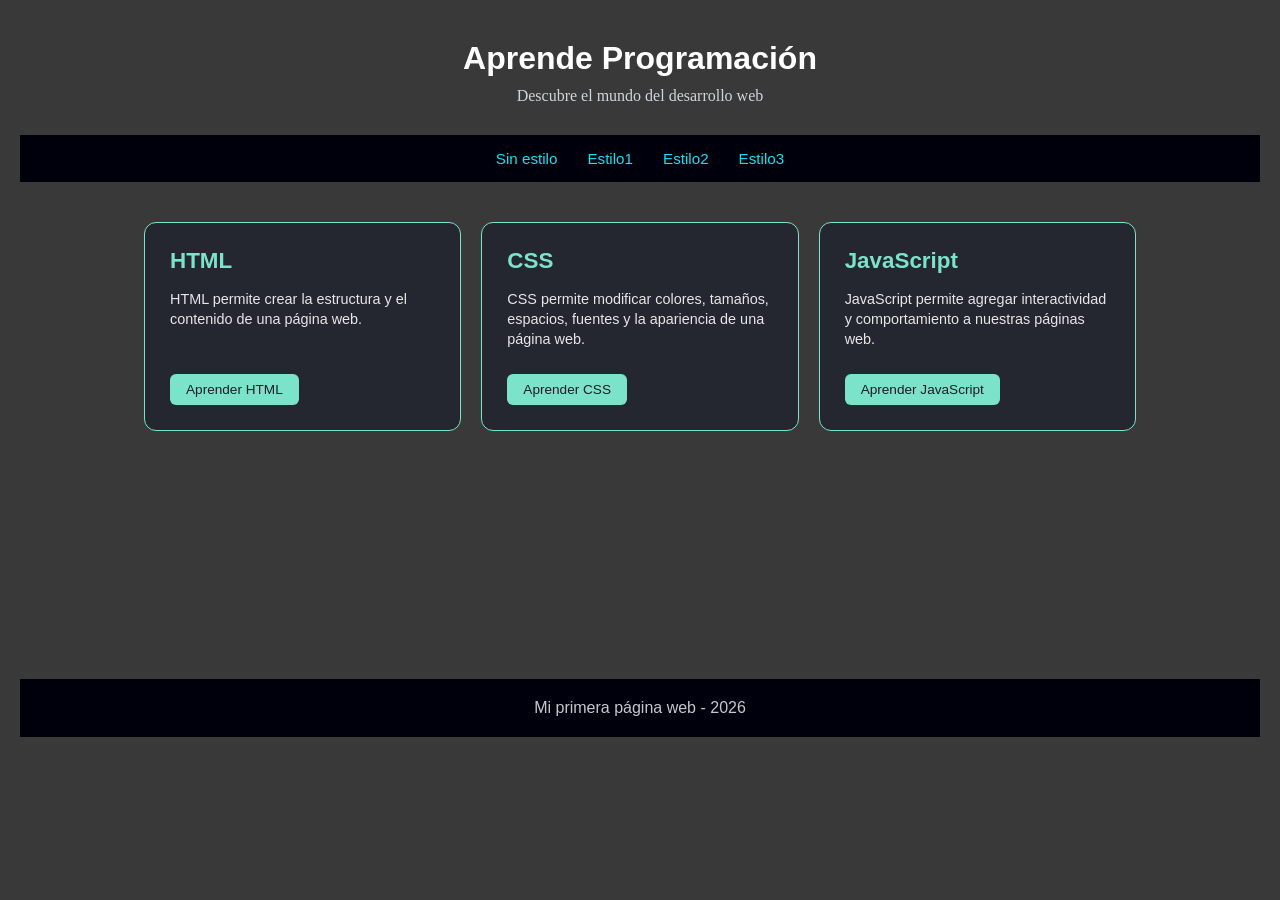
<file: index3.html>
<!DOCTYPE html>
<html lang="es">
<head>
  <meta charset="UTF-8">
  <meta name="viewport" content="width=device-width, initial-scale=1.0">
  <title>Aprende Programación</title>
  <link rel="stylesheet" href="css/estilo1.css">
</head>
<body>

  
  <header class="hero">
    <h1>Aprende Programación</h1>
    <p>Descubre el mundo del desarrollo web</p>
  </header>

 
  <nav class="nav-navegacion">
    <a href="index.html">Sin estilo</a>
    <a href="index1.html">Estilo1</a>
    <a href="index2.html" class="active">Estilo2</a>
    <a href="index3.html">Estilo3</a>
  </nav>

 
  <main class="cards-container">
    
    <div class="card">
      <h2>HTML</h2>
      <p>HTML permite crear la estructura y el contenido de una página web.</p>
      <a href="#" class="btn">Aprender HTML</a>
    </div>

    
    <div class="card">
      <h2>CSS</h2>
      <p>CSS permite modificar colores, tamaños, espacios, fuentes y la apariencia de una página web.</p>
      <a href="#" class="btn">Aprender CSS</a>
    </div>

    
    <div class="card">
      <h2>JavaScript</h2>
      <p>JavaScript permite agregar interactividad y comportamiento a nuestras páginas web.</p>
      <a href="#" class="btn">Aprender JavaScript</a>
    </div>

  </main>

 
  <footer>
    <p>Mi primera página web - 2026</p>
  </footer>

</body>
</html>
</file>
<file: css/estilo1.css>
* {
  box-sizing: border-box;
  margin: 0;
  padding: 0;
}

body {
    
  font-family: Arial, Helvetica, sans-serif;
  background-color: #39393a; 
  color: #ffffff;
  display: flex;
  flex-direction: column;
  align-items: center;
  min-height: 100vh;
  padding: 40px 20px ;
}


.hero {
  text-align: center;
  margin-bottom: 30px;
}

.hero h1 {
  font-size: 2rem;
  font-weight: bold;
  margin-bottom: 10px;
}

.hero p {
  font-size: 1rem;
  color: #d1d5db;
  font-family: Cambria, Cochin, Georgia, Times, 'Times New Roman', serif;
}


.nav-navegacion {
  width: 100%;
    max-height: 1100%;
  display: flex;
  justify-content: center;
  align-items: center;
  gap: 30px;
  margin-bottom: 40px;
  background-color: #00000c;
  padding: 15px;
}

.nav-navegacion a {
  color: #17e0ee;
  text-decoration: none;
  font-weight: 400;
  font-size: 0.95rem;
  
}

.nav-navegacion  a:hover,


.cards-container {
  max-width: 1100px;
  width: 80%;
  display: flex;
  flex-direction: row;
  justify-content: center;
  align-items: stretch;
  gap: 20px;
  margin: 0 auto;
 
}

.card {
  background-color: #252730; /* Fondo interior de la tarjeta */
  border: 1.5px solid #7ce3cb; /* Borde turquesa */
  border-radius: 12px;
  padding: 25px;
  flex: 1;
  min-width: 280px;
  max-width: 340px;
  display: flex;
  flex-direction: column;
  justify-content: space-between;
}

.card h2 {
  color: #7ce3cb;
  font-size: 1.4rem;
  margin-bottom: 15px;
}

.card p {
  font-size: 0.9rem;
  line-height: 1.4;
  color: #e5e7eb;
  margin-bottom: 25px;
  flex-grow: 1;
}

/* Botón interno */
.btn {
  display: inline-block;
  background-color: #7ce3cb;
  color: #1a1c23;
  text-decoration: none;
  padding: 8px 16px;
  border-radius: 6px;
  font-size: 0.85rem;
  font-weight: 500;
  width: fit-content;
  transition: opacity 0.2s ease;
}

.btn:hover {
  opacity: 0.85;
}


footer {
    width: 100%;
    padding: 20px;
  margin-top: 20%;
  text-align: center;
  background-color: #00000c;
  color: #c1c9cf;
}
</file>
